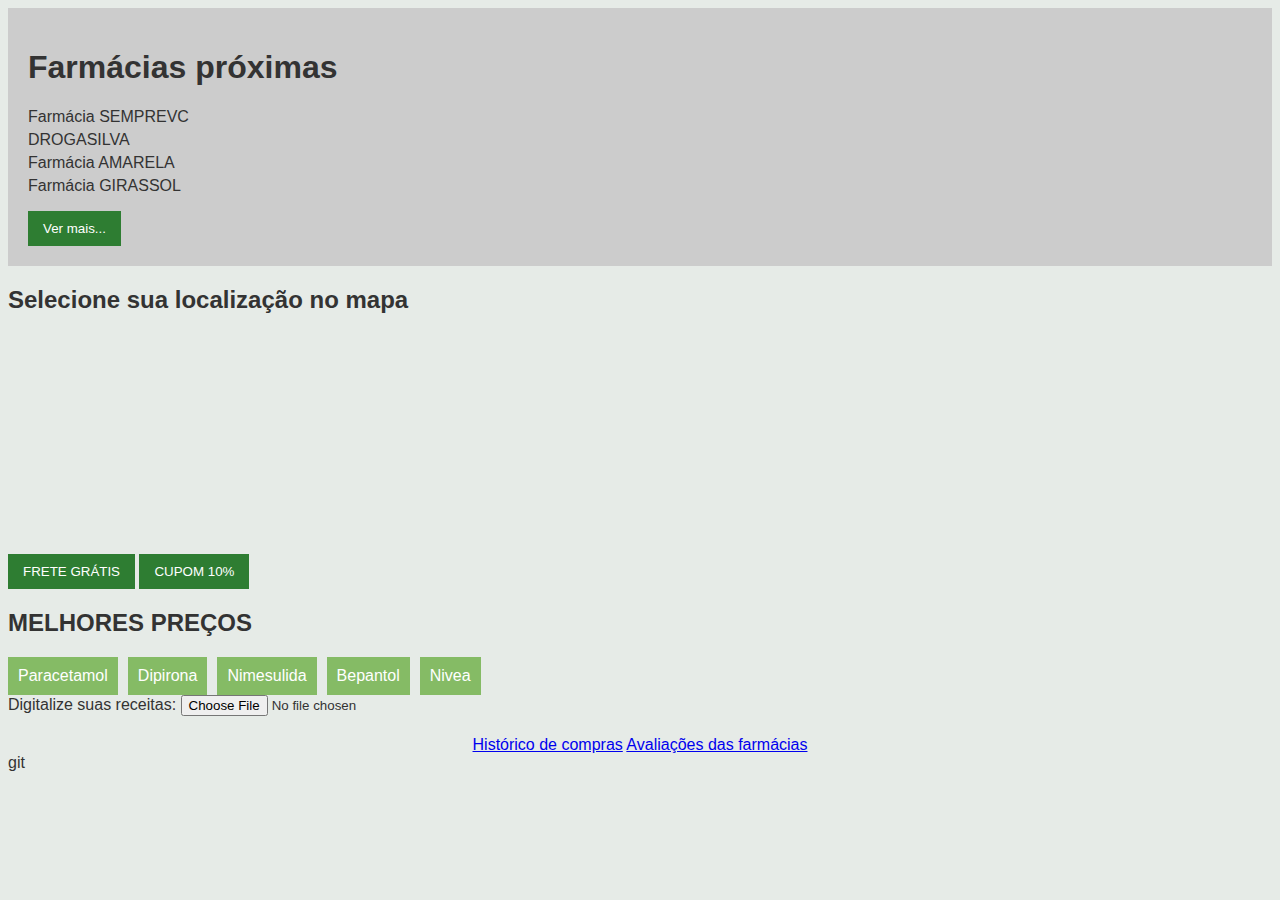
<file: exemploGPT/index.html>
<!DOCTYPE html>
<html lang="pt-br">
<head>
    <meta charset="UTF-8">
    <meta name="viewport" content="width=device-width, initial-scale=1.0">
    <title>Farmácias Online</title>
    <link rel="stylesheet" href="styles.css">

</head>
<body>
    <header>
        <h1>Farmácias próximas</h1>             
        <ul>
            <li>Farmácia SEMPREVC</li>
            <li>DROGASILVA</li>
            <li>Farmácia AMARELA</li>
            <li>Farmácia GIRASSOL</li>
        </ul>
        <button>Ver mais...</button>
    </header>

    <section>
        <h2>Selecione sua localização no mapa</h2>
        <div class="map">
            <!-- Embed Google Maps iframe -->
            <iframe src="https://maps.google.com/maps?q=São%20Paulo&t=&z=13&ie=UTF8&iwloc=&output=embed" frameborder="0" allowfullscreen></iframe>
        </div>
        <div class="buttons">
            <button class="free-shipping">FRETE GRÁTIS</button>
            <button class="coupon">CUPOM 10%</button>
        </div>
    </section>

    <section>
        <h2>MELHORES PREÇOS</h2>
        <div class="carousel">
            <!-- Carousel items -->
            <div class="item">Paracetamol</div>
            <div class="item">Dipirona</div>
            <div class="item">Nimesulida</div>
            <div class="item">Bepantol</div>
            <div class="item">Nivea</div>
        </div>
        <div class="prescription-upload">
            <label for="upload">Digitalize suas receitas:</label>
            <input type="file" id="upload">
        </div>
    </section>

    <footer>
        <div class="links">
            <a href="#">Histórico de compras</a>
            <a href="#">Avaliações das farmácias</a>
        </div>
    </footer>
</body>
</html>
git
</file>
<file: exemploGPT/styles.css>
body {
    font-family: Arial, sans-serif;
    background-color: #e6ebe7;
    color: #333;
}

header {
    background-color: #ccc;
    padding: 20px;
    text-align: left;
}

ul {
    list-style: none;
    padding: 0;
}

ul li {
    margin: 5px 0;
}

button {
    background-color: #2e7d32;
    color: white;
    border: none;
    padding: 10px 15px;
    cursor: pointer;
}

.map {
    margin: 20px 0;
    width: 300px;
    height: 200px;
}

.carousel {
    display: flex;
    overflow: auto;
}

.carousel .item {
    background-color: #85bb65;
    padding: 10px;
    margin-right: 10px;
    color: white;
    text-align: center;
}

footer {
    margin-top: 20px;
    text-align: center;
}

.footer-links a {
    margin: 0 10px;
    color: #2e7d32;
    text-decoration: none;
}

.footer-links a:hover {
    text-decoration: underline;
}
</file>
